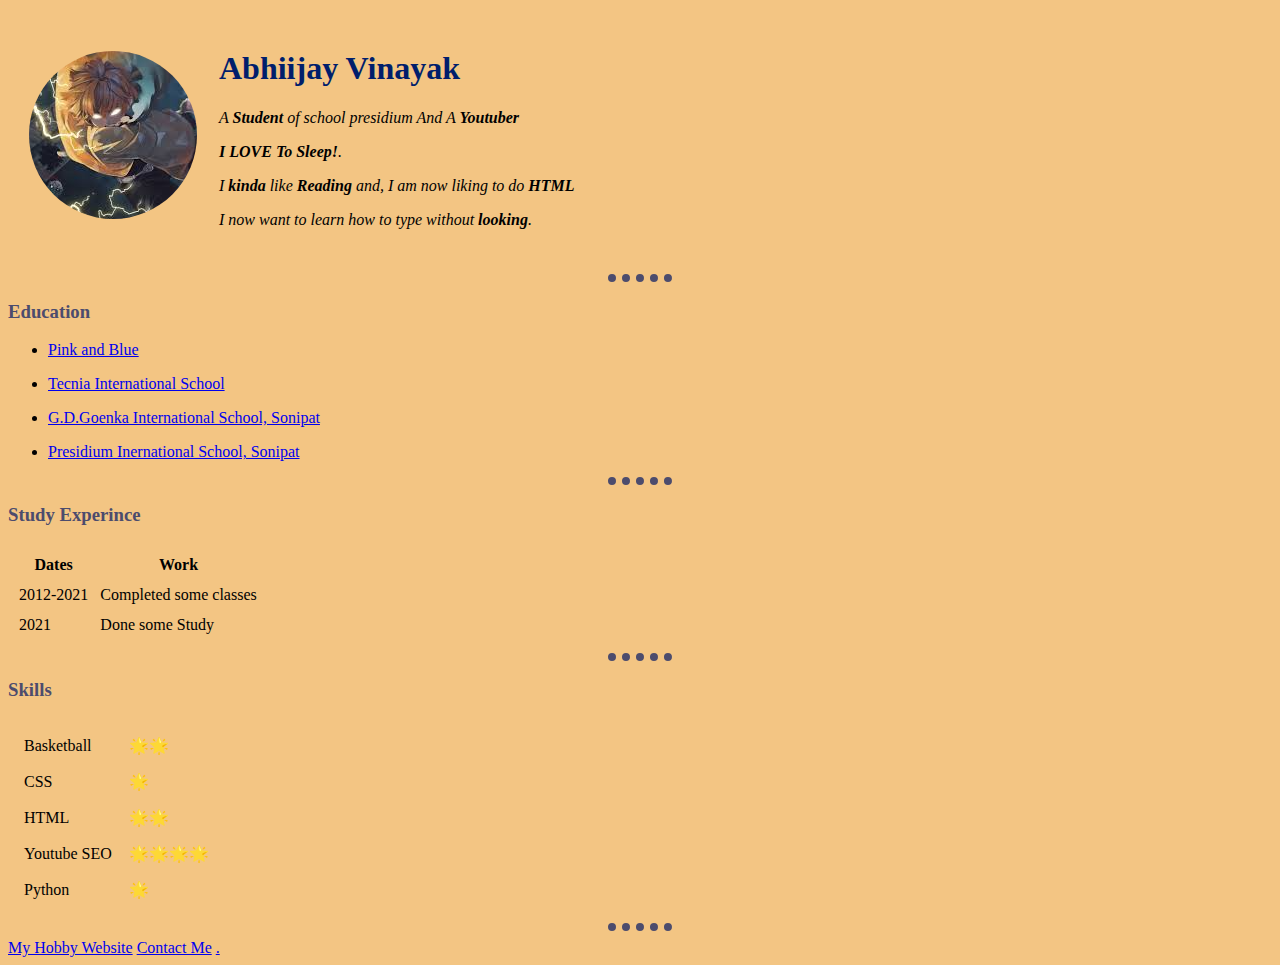
<file: index.html>
<!DOCTYPE html>
<html lang="en" dir="ltr">

<head>

  <meta charset="utf-8">
  <title>Sloky's personal site</title>
<link rel="stylesheet" href="css/styles.css">

</head>

<body>
  <table cellspacing="20">
    <tr>


      <td><img src="images/hona.png" alt="A Animated Sloth" /></td>
      <td>
        <h1>Abhiijay Vinayak</h1>
        <p><em>A <strong>Student</strong> of school presidium And A <strong>Youtuber</strong></em></p>
        <p><em><strong>I LOVE To Sleep!</strong>.</em></p>
        <p><em>I <strong>kinda</strong> like <strong>Reading</strong> and, I am now liking to do <strong>HTML</strong></em></p>
        <p><em>I now want to learn how to type without <strong>looking</strong>.</em></p>
      </td>
    </tr>
  </table>


  <hr>
  <h3>Education</h3>
  <ul>
    <li>
      <p><a
          href="https://www.google.com/imgres?imgurl=https%3A%2F%2Fhpcdn.azureedge.net%2Fa79c4603.jpg&imgrefurl=https%3A%2F%2Fhelloparent.in%2Fschool%2FPink--Blue---The-Play-School-5881abbdf0affa3cb07d1603&tbnid=Un7KJ-ewr5TRfM&vet=12ahUKEwiGqvzf4PbxAhWJeH0KHQTsDy8QMygBegQIARB5..i&docid=KTBa0RAb90-VtM&w=885&h=960&q=pink%20and%20blue%20school%20delhi&ved=2ahUKEwiGqvzf4PbxAhWJeH0KHQTsDy8QMygBegQIARB5">Pink
          and Blue</a></p>
    </li>
    <li>
      <p><a href="https://tis.tecnia.in/showcase/">Tecnia International School</a></p>
    </li>
    <li>
      <p><a href="http://www.gdgoenkasonepat.com/">G.D.Goenka International School, Sonipat</a></p>
    </li>
    <li>
      <p><a href="https://www.joonsquare.com/schools/presidium-school-sonipat">Presidium Inernational School, Sonipat</a></p>
    </li>
  </ul>
  <hr>
  <h3>Study Experince</h3>
  <table cellspacing="10">
    <thead>
      <tr>
        <th>Dates</th>
        <th>Work</th>
      </tr>
    </thead>
    <tbody>

    </tbody>
    <tfoot>

    </tfoot>
    <tr>
      <td>2012-2021</td>
      <td>Completed some classes</td>
    </tr>
    <tr>
      <td>2021</td>
      <td>Done some Study </td>
    </tr>
  </table>
  <hr>
  <h3>Skills</h3>
  <table cellspacing="15">
    <tr>
      <td>
        Basketball
      </td>
      <td>
        🌟🌟
      </td>
    </tr>
    <tr>
      <td>
        CSS
      </td>
      <td>🌟</td>
    </tr>
    <tr>
      <td>
        HTML
      </td>
      <td>🌟🌟</td>
    </tr>
    <tr>
      <td>Youtube SEO</td>
      <td>🌟🌟🌟🌟</td>
    </tr>
    <tr>
      <td>Python</td>
      <td>🌟</td>
    </tr>
  </table>
  <hr>
  <a href="hobbies.html">My Hobby Website</a>
  <a id=hello href="contacts.html">Contact Me</a>
  <a href="inputs.html">.</a>
</body>

</html>
</file>
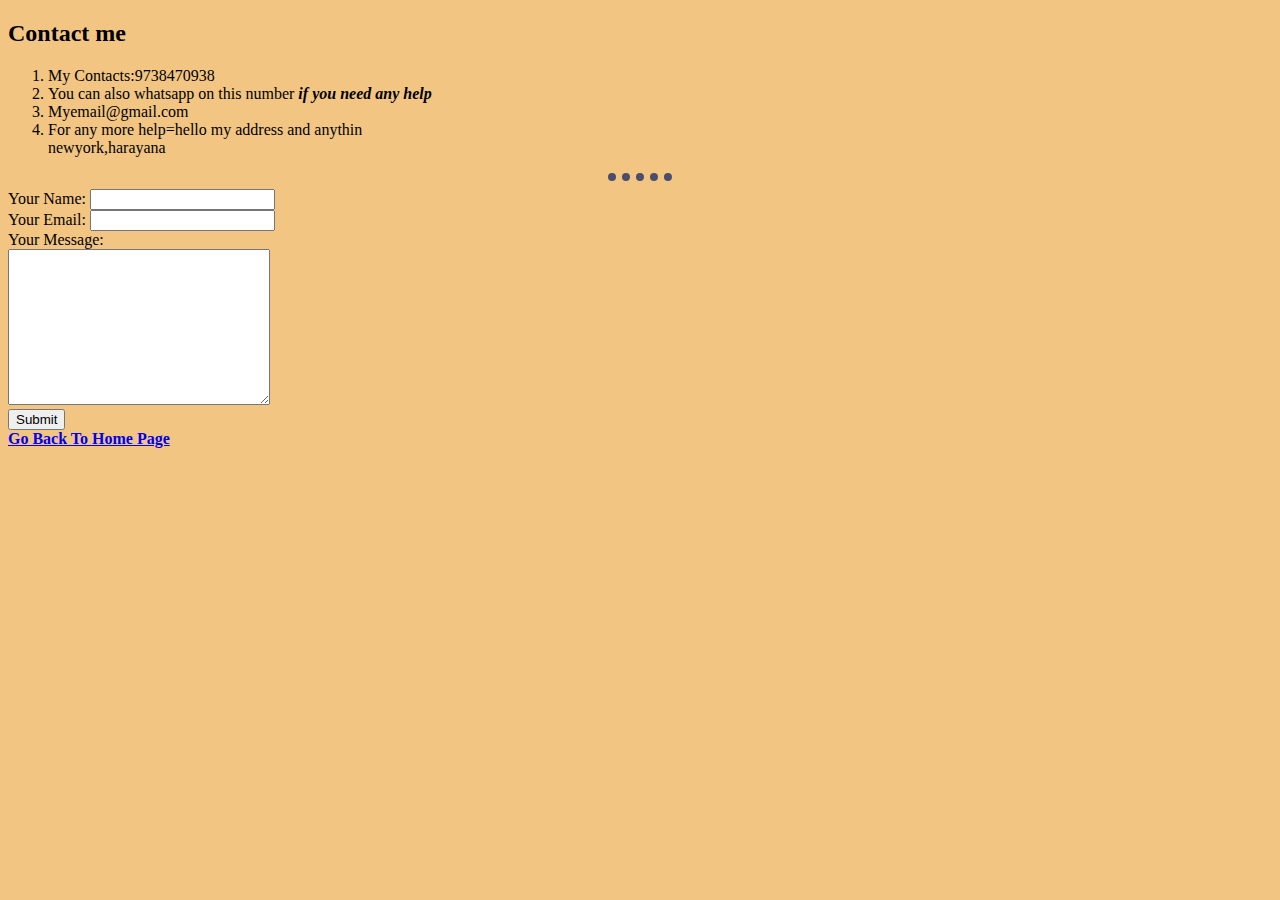
<file: contacts.html>
<!DOCTYPE html>
<html lang="en" dir="ltr">

<head>
  <meta charset="utf-8">
  <title>My Contacts</title>
  <link rel="stylesheet" href="css/styles.css">
</head>

<body>
  <h2>Contact me</h2>
  <ol>
    <li>
      My Contacts:9738470938
    </li>
    <li>You can also whatsapp on this number <em><strong>if you need any help</strong></em></li>
    <li>Myemail@gmail.com</li>
    <li>For any more help=hello my address and anythin<br /> newyork,harayana</li>
  </ol>
  <hr>

  <form action="https://mail.google.com/mail/u/0/#inbox?compose=DdTmSqrlSNChWcxBCQtntJGRPDSwBxWsnZsRCqWGwrWhpDvFdvMHMmhjblpvmQzZqWq" method="post" enctype="text/plain">
    <label>Your Name:</label>
    <input type="text" name="yourName" value=""><br>
    <label>Your Email:</label>
    <input type="email" name="yourEmail" value=""><br>
    <label>Your Message:</label><br>
    <textarea name="yourMessege" rows="10" cols="30"></textarea><br>
    <input type="submit" name="">
  </form>
  <a href="index.html"><strong>Go Back To Home Page</strong></a>
</body>

</html>
</file>
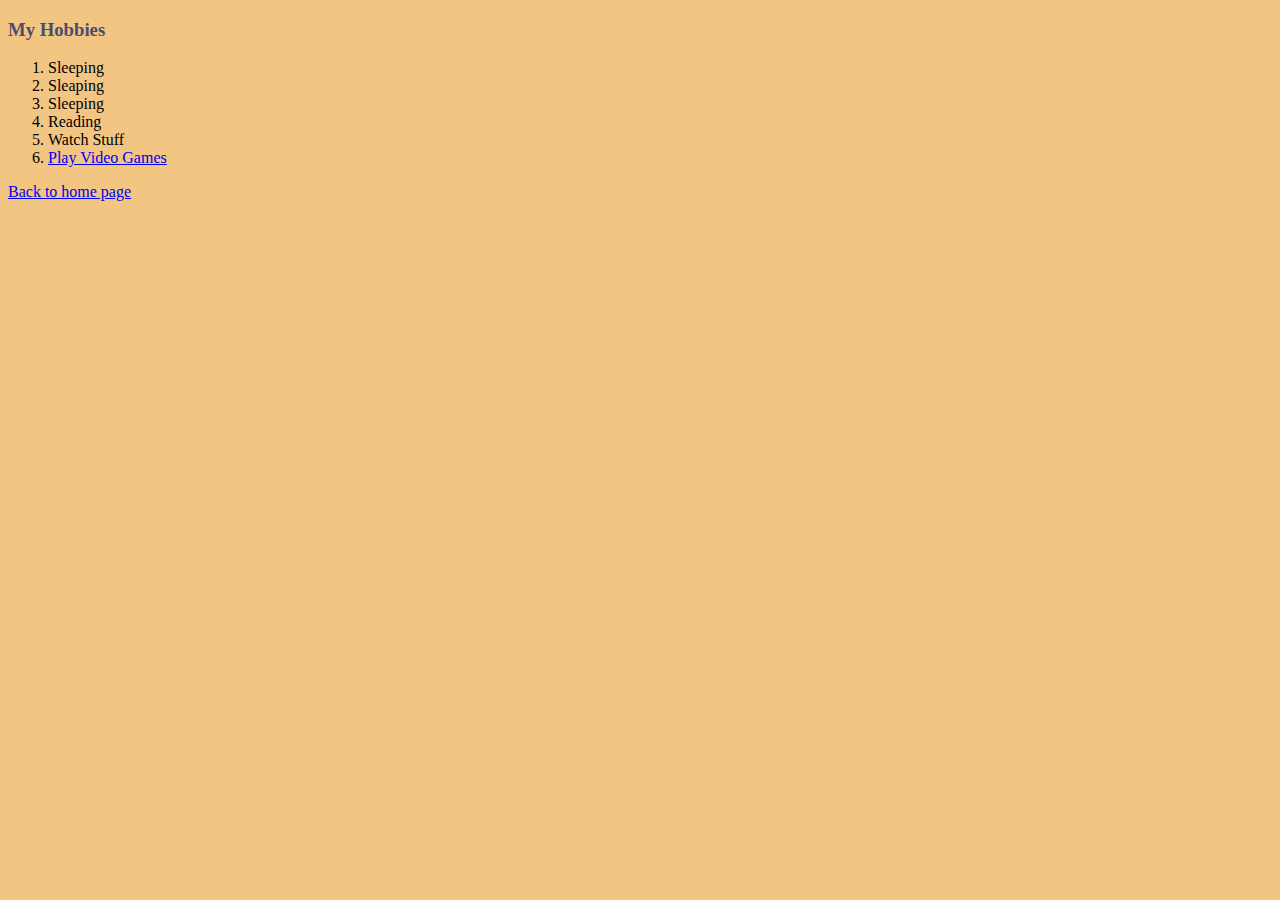
<file: hobbies.html>
<!DOCTYPE html>
<html lang="en" dir="ltr">
  <head>
    <meta charset="utf-8">
    <title>My Hobbies</title>
    <link rel="stylesheet" href="css/styles.css">
  </head>
  <body>
    <h3>My Hobbies</h3>
    <ol>
      <li>Sleeping</li>
      <li>Sleaping</li>
      <li>Sleeping</li>
      <li>Reading</li>
      <li>Watch Stuff</li>
      <li><a href="https://www.youtube.com/channel/UCESWNHh_Go4xi1LSlIwIz4w">Play Video Games</a></li>
    </ol>
    <a href="index.html">Back to home page</a>
  </body>
</html>
</file>
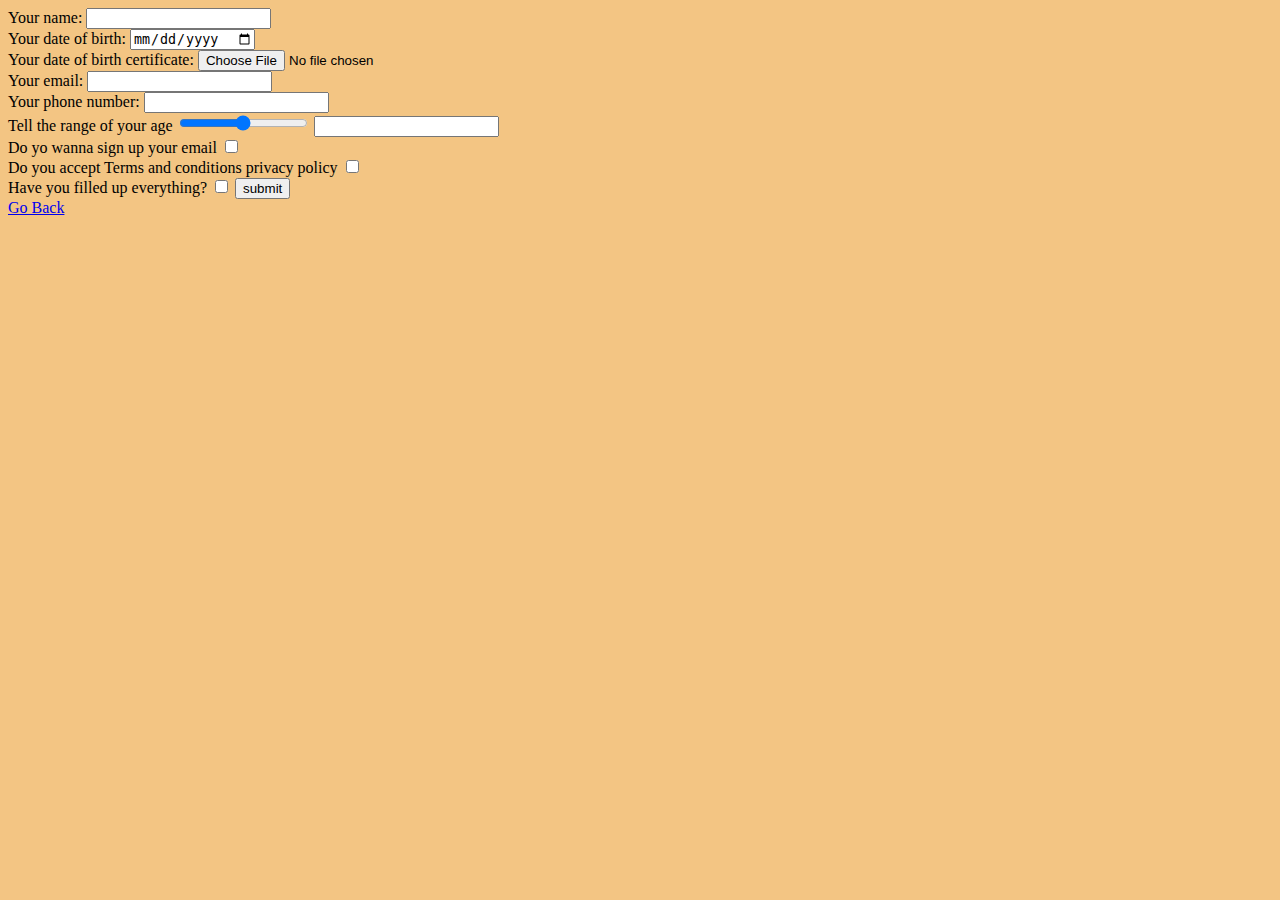
<file: inputs.html>
<!DOCTYPE html>
<html lang="en" dir="ltr">

<head>
  <meta charset="utf-8">
  <title>Inputs</title>
  <link rel="stylesheet" href="css/styles.css">
</head>

<body>
  <form>
    <label>Your name:</label>
    <input type="text" name="" value=""><br>
    <label>Your date of birth:</label>
    <input type="date" name="" value=""><br>
    <label>Your date of birth certificate:</label>
    <input type="file" name="" value=""><br>
    <label>Your email:</label>
    <input type="email" name="" value=""><br>
    <label>Your phone number:</label>
    <input type="tel" name="" value=""><br>
    <label>Tell the range of your age </label>
    <input type="range" name="" value="">
    <input type="number" name="" value=""><br />
    <label>Do yo wanna sign up your email</label>
    <input type="checkbox" name="" value=""><br>
    <label>Do you accept Terms and conditions privacy policy</label>
    <input type="checkbox" name="" value=""><br>
    <label>Have you filled up everything?</label>
    <input type="checkbox" name="" value="">
    <input type="submit" name="" value="submit">
  </form>
  <a href="index.html">Go Back</a>

</body>

</html>
</file>
<file: css/styles.css>
body {
  background-color: #F3C583;
}

h1 {
  color: #001E6C;
}

h3 {
  color: #4C4C6D;
}

hr {
  border-style: none;
  border-top-style: dotted;
  border-color: #4C4C6D;
  border-width: 8px;
  width: 5%;
</file>
